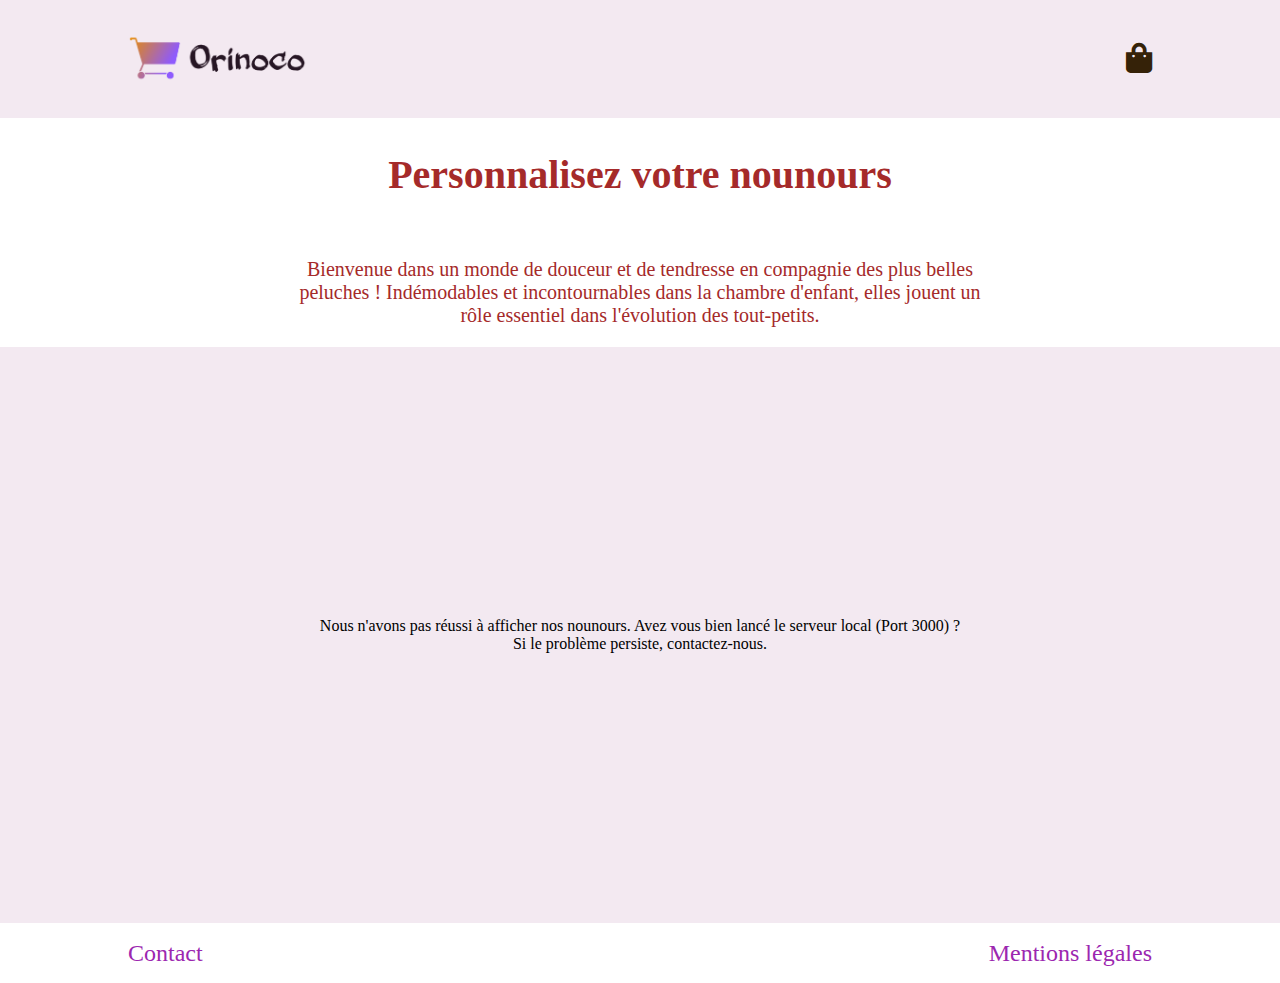
<file: Orinoco_P5/front-end/index.html>
<!DOCTYPE html>
<html lang="fr">

<head>
  <meta charset="UTF-8">
  <meta http-equiv="X-UA-Compatible" content="IE=edge">
  <meta name="viewport" content="width=device-width, initial-scale=1.0">
  <title>Accueil-OriNours</title>
  <!--link css-->
  <link href="https://cdn.jsdelivr.net/npm/bootstrap@5.0.2/dist/css/bootstrap.min.css" rel="stylesheet"
    integrity="sha384-EVSTQN3/azprG1Anm3QDgpJLIm9Nao0Yz1ztcQTwFspd3yD65VohhpuuCOmLASjC" crossorigin="anonymous">
  <link rel="stylesheet" href="./css/style.css">
  <link rel="stylesheet" href="https://cdnjs.cloudflare.com/ajax/libs/font-awesome/5.13.1/css/all.min.css">
</head>

<body>
  <header>
    <div class="container-fluid">
        <div class="header-container">
            <div class="nav">
                <a href="index.html"><img src="./images/logo.png" width="180" height="80" alt=""></a>
                <a href="panier.html"><div class="nav__cart">
                    <i class="fas fa-shopping-bag"></i>
                </a>
                </div>
            </div>
        </div>
    </div>
</header>
<main>
    <div class="teddy-bear__bg" >
        <div class="teddy-bear__bg__text-group">
            <h2 class="teddy-bear__bg__text-group__title">Personnalisez votre nounours</h2>
            <p class="teddy-bear__bg__text-group__subtitle">Bienvenue dans un monde de douceur et de tendresse en compagnie des plus belles peluches ! Indémodables et incontournables dans la chambre d'enfant, elles jouent un rôle essentiel dans l'évolution des tout-petits.</p>
        </div>                
    </div>
    <div class="products-container">
        <h3 class="title">Nos nounours</h3>
        <div class="products">
            
        </div>
    </div>
</main>
<footer>
    <div class="nav">
        <a href="" class="nav__link">Contact</a>
        <a href="" class="nav__link">Mentions légales</a>
    </div>
</footer>
  <!--Script-->
  <script text="javascript" src="./js/index.js"></script>
</body>

</html>
</file>
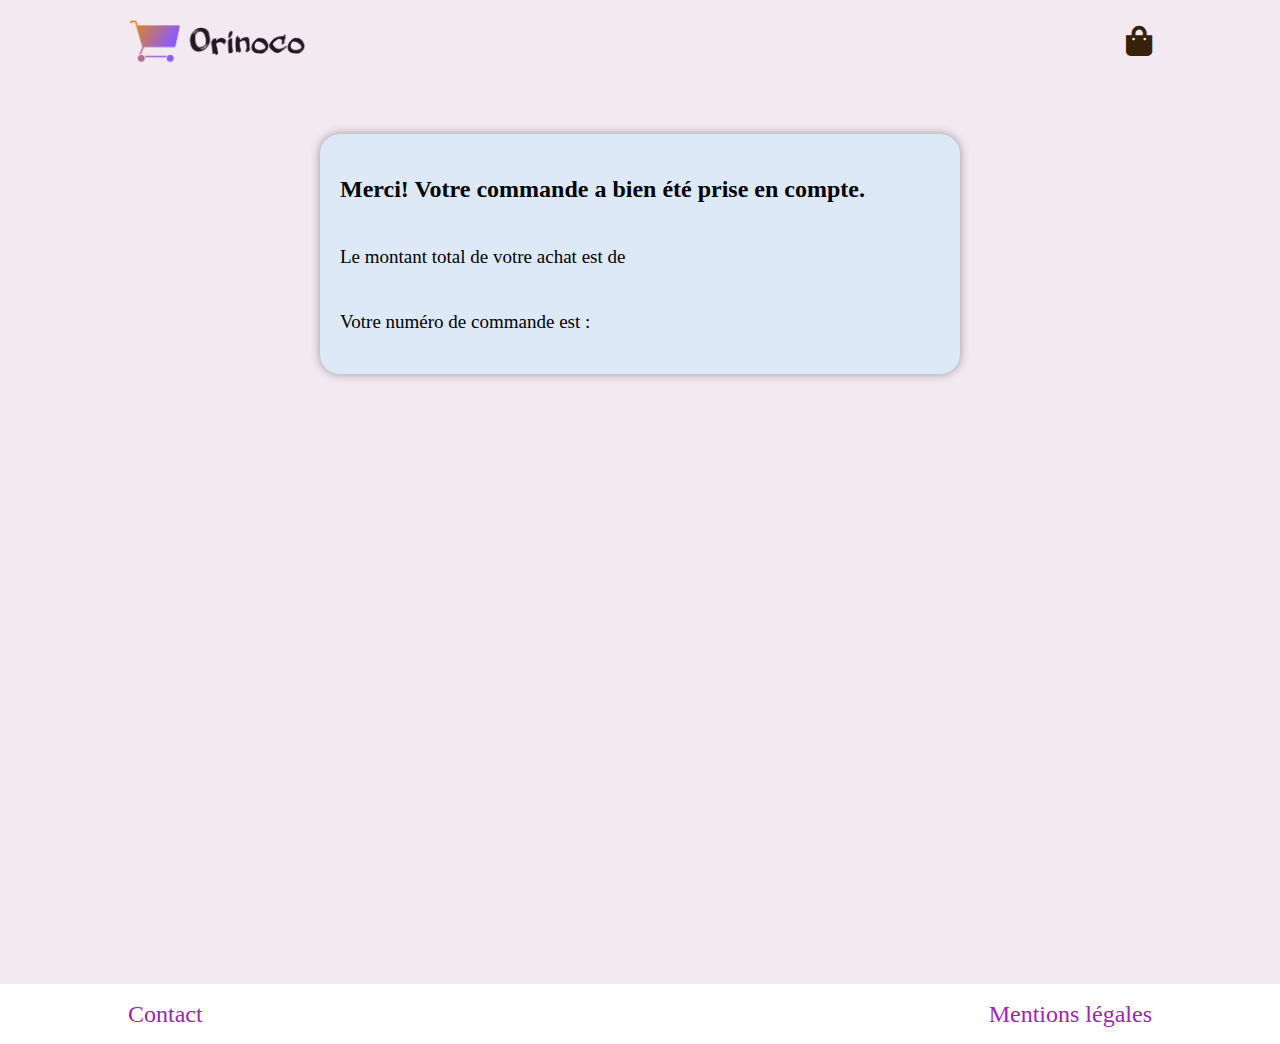
<file: Orinoco_P5/front-end/confirmation.html>
<!DOCTYPE html>
<html lang="fr">

<head>
    <meta charset="UTF-8">
    <meta http-equiv="X-UA-Compatible" content="IE=edge">
    <meta name="viewport" content="width=device-width, initial-scale=1.0">
    <title>Confirmation-Orinours</title>
    <!--link stylesheet-->
    <link href="https://cdn.jsdelivr.net/npm/bootstrap@5.0.2/dist/css/bootstrap.min.css" rel="stylesheet"
        integrity="sha384-EVSTQN3/azprG1Anm3QDgpJLIm9Nao0Yz1ztcQTwFspd3yD65VohhpuuCOmLASjC" crossorigin="anonymous">
    <link rel="stylesheet" href="./css/confirmation.css">
    <link rel="stylesheet" href="https://cdnjs.cloudflare.com/ajax/libs/font-awesome/5.13.1/css/all.min.css">


</head>

<body>
    <header>
        <div class="container-fluid">
            <div class="header-container">
                <div class="nav">
                    <a href="index.html"><img src="./images/logo.png" width="180" height="80" alt=""></a>
                    <a href="panier.html">
                        <div class="nav__cart">
                            <i class="fas fa-shopping-bag"></i>
                        </div>
                    </a>
                </div>
            </div>
        </div>
    </header>
    <main>
        <div class="recap">
            <div class="confirm">
                <h2>Merci! Votre commande a bien été prise en compte.</h2>
                <p class="total">Le montant total de votre achat est de <span class="display-price"></span></p>
                <p class="orderid">Votre numéro de commande est : <span class="display-orderId"></span></p>
            </div>
        </div>
    </main>
    <footer>
        <div class="nav">
            <a href="" class="nav__link">Contact</a>
            <a href="" class="nav__link">Mentions légales</a>
        </div>
        <script src="./js/confirmation.js"></script>

</body>

</html>
</file>
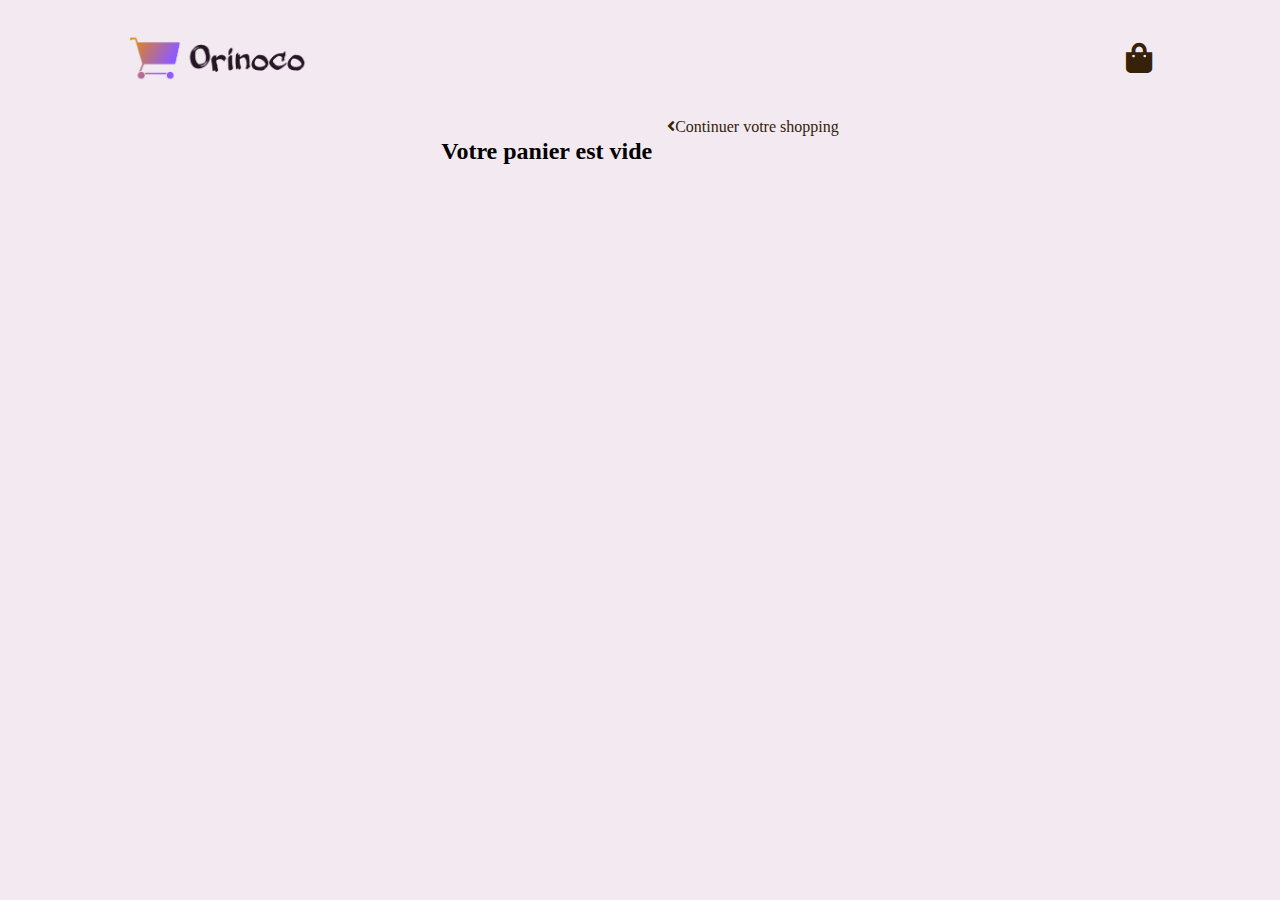
<file: Orinoco_P5/front-end/panier.html>
<!DOCTYPE html>
<html lang="fr">

<head>
  <meta charset="UTF-8">
  <meta http-equiv="X-UA-Compatible" content="IE=edge">
  <meta name="viewport" content="width=device-width, initial-scale=1.0">
  <title>Panier-Orinoco</title>
  <!--link css-->
  <link href="https://cdn.jsdelivr.net/npm/bootstrap@5.0.2/dist/css/bootstrap.min.css" rel="stylesheet"
    integrity="sha384-EVSTQN3/azprG1Anm3QDgpJLIm9Nao0Yz1ztcQTwFspd3yD65VohhpuuCOmLASjC" crossorigin="anonymous">
  <link rel="stylesheet" href="./css/panier.css">
  <link href="//maxcdn.bootstrapcdn.com/font-awesome/4.1.0/css/font-awesome.min.css" rel="stylesheet">
  <link rel="stylesheet" href="https://cdnjs.cloudflare.com/ajax/libs/font-awesome/5.13.1/css/all.min.css">

</head>

<body>
  <header>
    <header>
      <div class="container-fluid">
          <div class="header-container">
              <div class="nav">
                  <a href="index.html"><img src="./images/logo.png" width="180" height="80" alt=""></a>
                  <a href="panier.html"><div class="nav__cart">
                      <i class="fas fa-shopping-bag"></i>
                  </a>
                  </div>
          </div>
      </div>
  </header>
  <main>
      <div class="container">
          <div class="cart-card">
              <h2 class="cart">Votre panier</h2>
              <div class="cart-card__recap">
                  <div class="cart-card__recap__row ">
                      <div class="cart-card__recap__title first-line">Nom</div>
                      <div class="cart-card__recap__title title-quantity first-line">Quantité</div>
                      <div class="cart-card__recap__title data-price first-line">Prix </div>

                  </div>                     
                  <div class="width-to-empty-cart">
                      <a href="panier.html">
                          <div class="btn btn-outline-danger" id="to-empty-cart">
                              Vider le panier
                          </div>
                      </a>
                  </div>
                  <h2 class="total"></h2>            
              </div>
  
              <div class="cart-card__form">
                  <h2>Adresse de livraison</h2>
                  <form class="form">
                      <div class="name-and-lastname">
                          <div class="cart-card__form-line" id="bloc__name">
                              <label  for="name" class="form-control">Prénom :</label>
                              <input type="text" class="form-control" placeholder="Prénom" id="name" value="Tchèssi" name="user_name" required> 
                          </div>
                          <div class="cart-card__form-line" id="bloc__lastname">
                              <label for="lastname" class="form-control">Nom :</label>
                              <input type="text" class="form-control" placeholder="Nom" id="lastname" value="Pre" name="user_lastname" required>
                          </div>
                      </div>        
                      <div class="postal-and-city">
                          <div class="cart-card__form-line" id="bloc__postal">
                              <label for="postal" class="form-control">Code postal :</label>
                              <input type="text" class="form-control" placeholder="Code postal" id="postal" value="13001" name="user_postal" required>
                          </div>
                          <div class="cart-card__form-line" id="bloc__city">
                              <label for="city" class="form-control">Ville :</label>
                              <input type="text" class="form-control" placeholder="Ville" id="city" value="Marseille" name="user_city" required>
                          </div>
                      </div>
                      <div class="cart-card__form-line" id="bloc__adress">
                          <label for="adress" class="form-control">Adresse :</label>
                          <input type="text" class="form-control" placeholder="Adresse de livraison" id="adress" value="20 rue togoville" name="user_adress" required>
                      </div>
                      <div class="cart-card__form-line" id="bloc__mail">
                          <label for="mail" class="form-control">Adresse mail :</label>
                          <input type="email" class="form-control" placeholder="Adresse mail" id="mail" value="tchesspreza@yahoo.fr" name="user_mail" required>
                      </div>
                      <div class="cart-card__form-line" id="bloc__phone">
                          <label for="phone" class="form-control">Numéro de téléphone :</label>
                          <input type="tel" class="form-control" placeholder="Numéro de téléphone" id="phone" value="0688334477" name="phone" required >
                      </div>
                      <div class="erreur" ></div>
                      <div class="cart-card__form__buttons">
                              <button id="submit" class="btn btn-outline-success" >Commander</div>
                      </div>
                      
                  </form>

                  <div class="added-to-cart-confirmation">
                      <p class="confirmation-text"></p>
                  </div>
                  
                  
              </div>
          </div>
          <div class="if-empty-cart">
              <h2>Votre panier est vide</h2>
              <div class="product-card__infos__buttons">
                <a href="index.html">
                    <div class="btn btn-outline-info">
                        <i class="fas fa-angle-left"></i>Continuer votre shopping
                    </div>
                </a>
          </div>
      </div>
  </main>
    <!--Script-->
  <script src="./js/panier.js"></script>
</body>

</html>
</file>
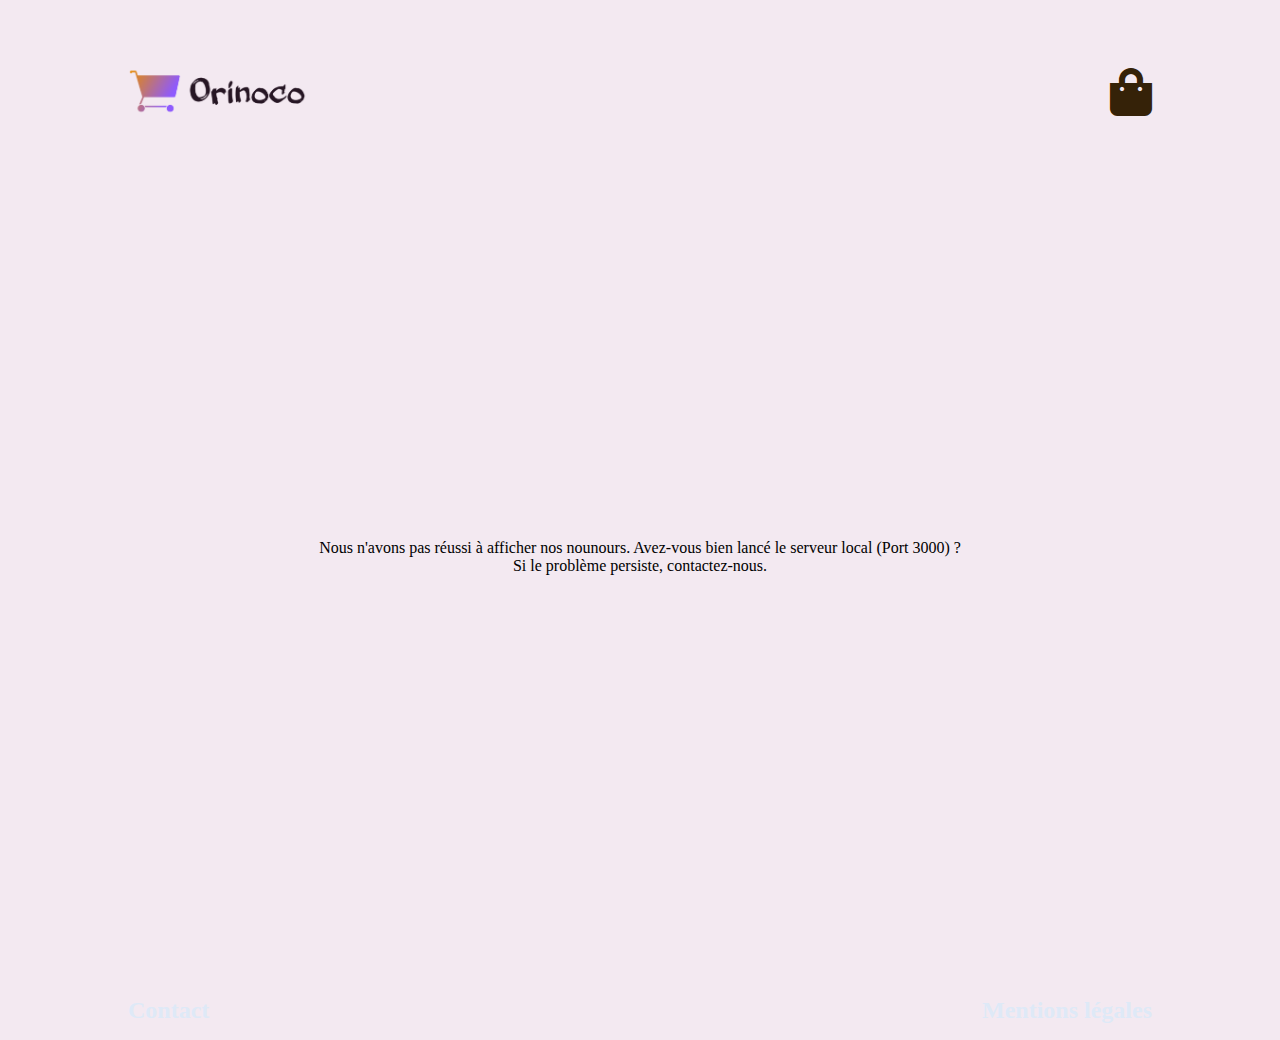
<file: Orinoco_P5/front-end/produit.html>
<!DOCTYPE html>
<html lang="fr">

<head>
    <meta charset="UTF-8">
    <meta http-equiv="X-UA-Compatible" content="IE=edge">
    <meta name="viewport" content="width=device-width, initial-scale=1.0">
    <title>Page produit-Orinoco</title>
    <!--link stylesheet-->
    <link href="https://cdn.jsdelivr.net/npm/bootstrap@5.0.2/dist/css/bootstrap.min.css" rel="stylesheet"
    integrity="sha384-EVSTQN3/azprG1Anm3QDgpJLIm9Nao0Yz1ztcQTwFspd3yD65VohhpuuCOmLASjC" crossorigin="anonymous">
    <link rel="stylesheet" href="./css/produit.css">
    <link rel="stylesheet" href="https://cdnjs.cloudflare.com/ajax/libs/font-awesome/5.13.1/css/all.min.css">


</head>

<body>
    <header>
        <div class="container-fluid">
            <div class="header-container">
                <div class="nav">
                    <a href="index.html"><img src="./images/logo.png" width="180" height="80" alt=""></a>
                    <a href="panier.html"><div class="nav__cart">
                        <i class="fas fa-shopping-bag"></i>
                        </div>
                    </a>
                    </div>
            </div>
        </div>
    </header>
    <main>
        <div class="container">
            <div class="product-card">
                <div class="product-card__img">
                    <img src="" alt="" class="img">
                </div>
                <div class="product-card__infos">
                    <div class="product-card__infos__title"></div>
                    <div class="product-card__infos__description"></div>
                    <div class="product-card__infos__price"></div>
                    <div class="product-card__infos__quantity">
                        <label for="bearNum">Quantité :</label>
                        <input class="form-control" id="bearNum"  type="number" name="bearNum" value="1" min="1">
                    </div>
                    <div class="product-card__infos__color">
                        <label for="color-select">Couleur :</label>
                        <select class="form-select" name="color" id="color-select">
                        </select>
                    </div>
                    <div class="added-to-cart-confirmation">
                        <p class="confirmation-text"></p>
                    </div>
                    <div class="product-card__infos__buttons">
                        <a href="index.html">
                            <div class="btn btn-warning">
                                <i class="fas fa-angle-left"></i>SHOPPING
                            </div>
                        </a>
                        <a href="#">
                            <div class="btn btn-success" id="add-to-cart">
                                AJOUTER AU PANIER
                            </div>
                        </a>
                    </div>
                </div>
            </div>
        </div>
    </main>
    <footer>
        <div class="nav">
            <a href="" class="nav__link">Contact</a>
            <a href="" class="nav__link">Mentions légales</a>
        </div>
    </footer>
    <script src="./js/produit.js"></script>
</body>

</html>
</file>
<file: Orinoco_P5/front-end/css/style.css>
body {
  font-family: "Josefin sans";
  margin: 0;
  padding: 0;
}

a {
  text-decoration: none;
  color: #352208;
}

h1 {
  font-family: "MV Boli";
}
.container-fluid {
  display: -webkit-box;
  display: -ms-flexbox;
  display: flex;
  -webkit-box-align: center;
      -ms-flex-align: center;
          align-items: center;
  width: 100%;
  background: #F3E9F1;
}
.header-container {
  width: 100%;
  display: -webkit-box;
  display: -ms-flexbox;
  display: flex;
  -webkit-box-pack: center;
      -ms-flex-pack: center;
          justify-content: center;
  -ms-flex-item-align: center;
      align-self: center;
}

.nav {
  display: -webkit-box;
  display: -ms-flexbox;
  display: flex;
  -webkit-box-pack: justify;
      -ms-flex-pack: justify;
          justify-content: space-between;
  -webkit-box-align: center;
      -ms-flex-align: center;
          align-items: center;
  width: 80%;
  padding: 17px 0;
}

.nav__logo {
  color: #352208;
  font-size: 27px;
}

.nav__cart {
  position: relative;
  color: #352208;
  font-size: 30px;
}

.nav__cart:hover a {
  color: #613e0f;
  -webkit-transition: 0.3s;
  transition: 0.3s;
}

.nav__cart__number {
  display: -webkit-inline-box;
  display: -ms-inline-flexbox;
  display: inline-flex;
  -webkit-box-pack: center;
      -ms-flex-pack: center;
          justify-content: center;
  -webkit-box-align: center;
      -ms-flex-align: center;
          align-items: center;
  font-size: 20px;
  position: absolute;
  padding: 0px 10px;
  background-color: #F3E9F1;
  color: #dee9f7;
  top: -15px;
  right: -15px;
  border-radius: 200px;
}
.nav__cart__number p {
  margin: 0;
  padding: 0;
  height: auto;
}

.teddy-bear {
  max-width: 700px;
}
/* images nounous */
.teddy-bear__bg {
  background-color: #fff;
  display: -webkit-box;
  display: -ms-flexbox;
  display: flex;
  -webkit-box-pack: center;
      -ms-flex-pack: center;
          justify-content: center;
  -ms-flex-item-align: center;
      align-self: center;
}

.teddy-bear__bg__text-group {
  color: #dee9f7;
  margin: 0 20px;
  display: -webkit-box;
  display: -ms-flexbox;
  display: flex;
  -webkit-box-orient: vertical;
  -webkit-box-direction: normal;
      -ms-flex-direction: column;
          flex-direction: column;
  -webkit-box-align: center;
      -ms-flex-align: center;
          align-items: center;
  -webkit-box-pack: center;
      -ms-flex-pack: center;
          justify-content: center;
  width: 100%;
  max-width: 700px;
}

.teddy-bear__bg__text-group__title {
  font-size: 40px;
  font-weight: bold;
  text-align: center;
  max-width: 700px;
  margin-bottom: 40px;
  color: brown;
}

p {
  color: brown;
}

.teddy-bear__bg__text-group__subtitle {
  font-size: 20px;
  text-align: center;
}

.product__infos__price {
  background-color: bisque;
  padding: 0px 5px;
}
main .products-container {
  background-color: #F3E9F1;
  display: -webkit-box;
  display: -ms-flexbox;
  display: flex;
  -webkit-box-pack: center;
      -ms-flex-pack: center;
          justify-content: center;
  -ms-flex-item-align: center;
      align-self: center;
  -webkit-box-orient: vertical;
  -webkit-box-direction: normal;
      -ms-flex-direction: column;
          flex-direction: column;
  padding: 20px 0;
}

main .products-container h3 {
  font-family: "MV Boli";
  font-size: 40px;
  margin-bottom: 50px;
  text-align: center;
}

main .products-container .products {
  display: -webkit-box;
  display: -ms-flexbox;
  display: flex;
  -webkit-box-pack: center;
      -ms-flex-pack: center;
          justify-content: center;
  -ms-flex-item-align: center;
      align-self: center;
  margin: 0 5%;
  display: -ms-grid;
  display: grid;
  -ms-grid-columns: 1fr 1fr 1fr;
      grid-template-columns: 1fr 1fr 1fr;
  -ms-grid-rows: 1fr 1fr;
      grid-template-rows: 1fr 1fr;
  grid-gap: 30px;
  max-width: 1700px;
}

main .products-container .products .product {
  position: relative;
  display: -webkit-box;
  display: -ms-flexbox;
  display: flex;
  -webkit-box-orient: vertical;
  -webkit-box-direction: normal;
      -ms-flex-direction: column;
          flex-direction: column;
  -webkit-box-pack: justify;
      -ms-flex-pack: justify;
          justify-content: space-between;
  width: 100%;
  height: 100%;
  background: F3E9F1;
  border-radius: 20px 20px 20px 20px;
  -webkit-box-shadow: 0px 0px 3px 0px rgb(63 63 63 / 80%);
          box-shadow: 0px 0px 3px 0px rgb(63 63 63 / 80%);
}

main .products-container .products .product:hover {
  -webkit-transform: scale(1.03, 1.03);
          transform: scale(1.03, 1.03);
  -webkit-transition: 0.3s ease;
  transition: 0.3s ease;
  opacity: 0.9;
}

main .products-container .products .product__img {
  width: 100%;
  height: 100%;
  background: #F3E9F1;
  border-radius: 20px 20px 0 0;
}

main .products-container .products .product__img img {
  border-radius: 20px;
  width: 100%;
  height: 100%;
  -o-object-fit: cover;
     object-fit: cover;
}

main .products-container .products .product__infos {
  position: absolute;
  bottom: 0;
  display: -webkit-box;
  display: -ms-flexbox;
  display: flex;
  -webkit-box-align: center;
      -ms-flex-align: center;
          align-items: center;
  height: 20%;
  width: 100%;
  padding: 0 20px;
  background: white;
  display: flex;
  -webkit-box-pack: justify;
      -ms-flex-pack: justify;
          justify-content: space-between;
  font-size: 25px;
  color: brown;
  font-weight: 700;
}

footer {
  background: #fff;
  display: -webkit-box;
  display: -ms-flexbox;
  display: flex;
  -webkit-box-pack: center;
      -ms-flex-pack: center;
          justify-content: center;
  -ms-flex-item-align: center;
      align-self: center;
  width: 100%;
  height: 60px;
}

footer .nav {
  max-width: 1700px;
  color: #dee9f7;
  display: -webkit-box;
  display: -ms-flexbox;
  display: flex;
  -webkit-box-pack: justify;
      -ms-flex-pack: justify;
          justify-content: space-between;
  width: 80%;
  padding: 0 40px;
}

footer .nav__link {
  color: #9c27b0;
  font-size: 24px;
}

@media screen and (max-width: 1100px) {
  main .products-container .products {
    -ms-grid-columns: 1fr 1fr;
        grid-template-columns: 1fr 1fr;
  }
  main .products-container .products .product__infos {
    font-size: 20px;
  }
}

@media screen and (max-width: 600px) {
  main .products-container .products {
    -ms-grid-columns: 1fr;
        grid-template-columns: 1fr;
  }
  main .products-container .products .product__infos {
    font-size: 20px;
  }
  footer .nav {
    width: 90%;
  }
  footer .nav__link {
    font-size: 20px;
  }
}
</file>
<file: Orinoco_P5/front-end/css/confirmation.css>
body {
    font-family: "Josefin sans";
    margin: 0;
    padding: 0;
    max-height: 100vh;
    background-color: #F3E9F1;
  }
  
  a {
    text-decoration: none;
    color: #352208;
  }
  
  h1 {
    font-family: "MV Boli";
  }
  
  .container-fluid {
    display: -webkit-box;
    display: -ms-flexbox;
    display: flex;
    -webkit-box-align: center;
        -ms-flex-align: center;
            align-items: center;
    width: 100%;
    background: #F3E9F1;
  }
  
  .header-container {
    width: 100%;
    display: -webkit-box;
    display: -ms-flexbox;
    display: flex;
    -webkit-box-pack: center;
        -ms-flex-pack: center;
            justify-content: center;
    -ms-flex-item-align: center;
        align-self: center;
  }
  
  .nav {
    display: -webkit-box;
    display: -ms-flexbox;
    display: flex;
    -webkit-box-pack: justify;
        -ms-flex-pack: justify;
            justify-content: space-between;
    -webkit-box-align: center;
        -ms-flex-align: center;
            align-items: center;
    width: 80%;
  }
  
  .nav__logo {
    color: #352208;
    font-size: 30px;
  }
  
  .nav__cart {
    position: relative;
    color: #352208;
    font-size: 30px;
  }
  
  .nav__cart:hover a {
    color: #613e0f;
    -webkit-transition: 0.3s;
    transition: 0.3s;
  }
  
  .nav__cart__number {
    display: -webkit-inline-box;
    display: -ms-inline-flexbox;
    display: inline-flex;
    -webkit-box-pack: center;
        -ms-flex-pack: center;
            justify-content: center;
    -webkit-box-align: center;
        -ms-flex-align: center;
            align-items: center;
    font-size: 20px;
    position: absolute;
    padding: 5px 5px;
    height: 14px;
    background-color: #F3E9F1;
    color: #dee9f7;
    top: -15px;
    right: -15px;
    border-radius: 200px;
  }
  
  .nav__cart__number p {
    margin: 0;
    padding: 0;
    height: auto;
  }
  
  .recap {
    display: -webkit-box;
    display: -ms-flexbox;
    display: flex;
    -webkit-box-pack: center;
        -ms-flex-pack: center;
            justify-content: center;
    -ms-flex-item-align: center;
        align-self: center;
    width: 100%;
    background: #F3E9F1;
    height: 100vh;
  }
  
  .recap .confirm {
    padding: 20px;
    overflow: hidden;
    margin: 50px 15px;
    display: -webkit-box;
    display: -ms-flexbox;
    display: flex;
    -webkit-box-orient: vertical;
    -webkit-box-direction: normal;
        -ms-flex-direction: column;
            flex-direction: column;
    -ms-flex-pack: distribute;
        justify-content: space-around;
    width: 600px;
    background: #dee9f7;
    border-radius: 20px 20px 20px 20px;
    -webkit-box-shadow: 0px 0px 10px 0px rgba(63, 63, 63, 0.49);
            box-shadow: 0px 0px 10px 0px rgba(63, 63, 63, 0.49);
    text-decoration: none;
    height: 200px;
  }
  
  .recap p {
    font-size: 19px;
  }
  
  .recap p span {
    font-weight: bold;
  }
  
  footer {
    background: #ffffff;
    display: -webkit-box;
    display: -ms-flexbox;
    display: flex;
    -webkit-box-pack: center;
        -ms-flex-pack: center;
            justify-content: center;
    -ms-flex-item-align: center;
        align-self: center;
    width: 100%;
    height: 60px;
  }
  
  footer .nav {
    max-width: 1700px;
    color: #dee9f7;
    display: -webkit-box;
    display: -ms-flexbox;
    display: flex;
    -webkit-box-pack: justify;
        -ms-flex-pack: justify;
            justify-content: space-between;
    width: 80%;
    padding: 0 40px;
  }
  
  footer .nav__link {
    color: #9c27b0;
    font-size: 24px;
  }
  
  @media screen and (max-width: 530px) {
    footer .nav {
      width: 90%;
    }
    footer .nav__link {
      font-size: 20px;
    }
  }
</file>
<file: Orinoco_P5/front-end/css/panier.css>
body {
  font-family: "Josefin sans";
  margin: 0;
  padding: 0;
  background-color:#F3E9F1;
}

a {
  text-decoration: none;
  color: #352208;
}

.container-fluid {
  display: -webkit-box;
  display: -ms-flexbox;
  display: flex;
  -webkit-box-align: center;
      -ms-flex-align: center;
          align-items: center;
  width: 100%;
  background: #F3E9F1;
}

.header-container {
  width: 100%;
  display: -webkit-box;
  display: -ms-flexbox;
  display: flex;
  -webkit-box-pack: center;
      -ms-flex-pack: center;
          justify-content: center;
  -ms-flex-item-align: center;
      align-self: center;
}

.nav {
  display: -webkit-box;
  display: -ms-flexbox;
  display: flex;
  -webkit-box-pack: justify;
      -ms-flex-pack: justify;
          justify-content: space-between;
  -webkit-box-align: center;
      -ms-flex-align: center;
          align-items: center;
  width: 80%;
  padding: 17px 0;
}

.nav__cart {
  position: relative;
  color: #352208;
  font-size: 30px;
}

.nav__cart:hover a {
  color: #613e0f;
  -webkit-transition: 0.3s;
  transition: 0.3s;
}

.nav__cart__number {
  display: -webkit-inline-box;
  display: -ms-inline-flexbox;
  display: inline-flex;
  -webkit-box-pack: center;
      -ms-flex-pack: center;
          justify-content: center;
  -webkit-box-align: center;
      -ms-flex-align: center;
          align-items: center;
  font-size: 20px;
  position: absolute;
  padding: 5px 5px;
  height: 14px;
  background-color:#F3E9F1;
  color: #dee9f7;
  top: -15px;
  right: -15px;
  border-radius: 200px;
}

.nav__cart__number p {
  margin: 0;
  padding: 0;
  height: auto;
}
main {
    background-color: #F3E9F1;
}
.container {
  display: -webkit-box;
  display: -ms-flexbox;
  display: flex;
  -webkit-box-pack: center;
      -ms-flex-pack: center;
          justify-content: center;
  -ms-flex-item-align: center;
      align-self: center;
  width: 100%;
  background: #F3E9F1;
}

.container .cart-card {
  overflow: hidden;
  margin: 50px 15px;
  display: none;
  width: 600px;
  background: #af41b72b;
  border-radius: 20px 20px 20px 20px;
  -webkit-box-shadow: 0px 0px 3px 0px rgb(63 63 63 / 80%);
          box-shadow: 0px 0px 3px 0px rgb(63 63 63 / 80%);
        
}

.container .cart-card .cart {
  margin-left: 10px;
  padding-top: 15px;
  text-align: center;
}

.container .cart-card__recap {
  margin: 10px 0 10px 0px;
  width: 100%;
  background: #ffffff;
}

.container .cart-card__recap__row {
  display: -webkit-box;
  display: -ms-flexbox;
  display: flex;
  -webkit-box-pack: justify;
      -ms-flex-pack: justify;
          justify-content: space-between;
  width: 100%;
}

.container .cart-card__recap .first-line {
  display: -webkit-box;
  display: -ms-flexbox;
  display: flex;
  -webkit-box-pack: center;
      -ms-flex-pack: center;
          justify-content: center;
  -ms-flex-item-align: center;
      align-self: center;
  font-size: 19px;
  text-decoration: underline;
}

.container .cart-card__recap__title {
  display: -webkit-box;
  display: -ms-flexbox;
  display: flex;
  -webkit-box-pack: center;
      -ms-flex-pack: center;
          justify-content: center;
  -ms-flex-item-align: center;
      align-self: center;
  width: 120px;
  height: 30px;
  font-weight: bold;
}

.container .cart-card__recap__data {
  display: -webkit-box;
  display: -ms-flexbox;
  display: flex;
  -webkit-box-pack: center;
      -ms-flex-pack: center;
          justify-content: center;
  -ms-flex-item-align: center;
      align-self: center;
  width: 120px;
  margin: 2px 0;
  height: 30px;
}

.container .cart-card__recap__data .fa-trash:hover {
  cursor: pointer;
  opacity: 0.7;
  font-size: 17px;
  -webkit-transition: 0.3s;
  transition: 0.3s;
}

.container .cart-card__recap .cart-card__form__button {
  margin: 5px 0;
  width: 130px;
  padding: 20px;
  border-radius: 5px;
  border: solid 1px #352208;
}

.container .cart-card__form {
  width: 100%;
  display: -webkit-box;
  display: -ms-flexbox;
  display: flex;
  -webkit-box-orient: vertical;
  -webkit-box-direction: normal;
      -ms-flex-direction: column;
          flex-direction: column;
  -webkit-box-pack: center;
      -ms-flex-pack: center;
          justify-content: center;
  -webkit-box-align: center;
      -ms-flex-align: center;
          align-items: center;
  color: #352208;
  height: 100%;
}

.container .cart-card__form .form {
  width: 80%;
  display: -webkit-box;
  display: -ms-flexbox;
  display: flex;
  -webkit-box-orient: vertical;
  -webkit-box-direction: normal;
      -ms-flex-direction: column;
          flex-direction: column;
  -webkit-box-pack: start;
      -ms-flex-pack: start;
          justify-content: flex-start;
  -webkit-box-align: stretch;
      -ms-flex-align: stretch;
          align-items: stretch;
}

.container .cart-card__form .name-and-lastname {
  display: -webkit-box;
  display: -ms-flexbox;
  display: flex;
  -webkit-box-pack: justify;
      -ms-flex-pack: justify;
          justify-content: space-between;
  width: 100%;
}

.container .cart-card__form .postal-and-city {
  display: -webkit-box;
  display: -ms-flexbox;
  display: flex;
  -webkit-box-pack: justify;
      -ms-flex-pack: justify;
          justify-content: space-between;
  width: 100%;
}

.container .cart-card__form .cart-card__form-line {
  margin: 5px 5px 0px 0px;
}

.container .cart-card__form .cart-card__form-line label {
  display: none;
}

.container .cart-card__form .cart-card__form-line {
  width: 100%;
  max-width: 300px;
}

.container .cart-card__form #bloc__phone {
  width: 100%;
}

.container .cart-card__form #bloc__mail {
  width: 100%;
}

.container .cart-card__form #bloc__mail input[type="text"] {
  margin: 10px;
}

.container .cart-card__form #bloc__mail #bloc__adress {
  display: -webkit-box;
  display: -ms-flexbox;
  display: flex;
  -webkit-box-orient: vertical;
  -webkit-box-direction: normal;
      -ms-flex-direction: column;
          flex-direction: column;
  width: 100%;
}

.container .cart-card__form__buttons {
  display: -webkit-box;
  display: -ms-flexbox;
  display: flex;
  -ms-flex-pack: distribute;
      justify-content: space-around;
  text-align: center;
}

.container .cart-card__form__quantity {
  margin-bottom: 20px;
}

.container .cart-card__form__color {
  margin-bottom: 40px;
}

.container .cart-card__form .cart-card__form__button {
  padding: 20px;
  background: #F3E9F1;
  border-radius: 5px;
  border: solid 1px #352208;
}

.container .cart-card__form .erreur {
  padding: 5px 0;
  color: red;
}
.if-empty-cart {
  display: flex;
  justify-content: center;
}
.container .cart-card__form .to-pay {
  font-family: Josefin Sans;
  font-size: 18px;
  margin-bottom: 20px;
  display: -webkit-box;
  display: -ms-flexbox;
  display: flex;
  -webkit-box-pack: center;
      -ms-flex-pack: center;
          justify-content: center;
  -ms-flex-item-align: center;
      align-self: center;
}

.container .cart-card__form .to-pay:hover {
  cursor: pointer;
  opacity: 0.8;
}

.container .if-empty-cart {
  display: -webkit-box;
  display: -ms-flexbox;
  display: flex;
  -webkit-box-pack: center;
      -ms-flex-pack: center;
          justify-content: center;
  -ms-flex-item-align: center;
      align-self: center;
  height: 90vh;
}

.container .if-empty-cart h2 {
  margin-top: 75px;
}

.container .if-empty-cart h2 a {
  color: black;
  text-decoration: underline;
}

.container .total {
  margin-bottom: 0;
  padding-left: 15px;
}

.title-quantity {
  display: -webkit-box;
  display: -ms-flexbox;
  display: flex;
  -webkit-box-pack: center;
      -ms-flex-pack: center;
          justify-content: center;
  -ms-flex-item-align: center;
      align-self: center;
}

.title-remove {
  display: -webkit-box;
  display: -ms-flexbox;
  display: flex;
  -webkit-box-pack: center;
      -ms-flex-pack: center;
          justify-content: center;
  -ms-flex-item-align: center;
      align-self: center;
}

.data-bin {
  display: -webkit-box;
  display: -ms-flexbox;
  display: flex;
  -webkit-box-pack: center;
      -ms-flex-pack: center;
          justify-content: center;
  -ms-flex-item-align: center;
      align-self: center;
}

.data-quantity {
  display: -webkit-box;
  display: -ms-flexbox;
  display: flex;
  -webkit-box-pack: center;
      -ms-flex-pack: center;
          justify-content: center;
  -ms-flex-item-align: center;
      align-self: center;
}

.width-to-empty-cart {
  display: -webkit-box;
  display: -ms-flexbox;
  display: flex;
  -webkit-box-pack: center;
      -ms-flex-pack: center;
          justify-content: center;
  -webkit-box-align: end;
      -ms-flex-align: end;
          align-items: flex-end;
}

.width-to-empty-cart .to-empty-cart {
  display: -webkit-box;
  display: -ms-flexbox;
  display: flex;
  -webkit-box-pack: center;
      -ms-flex-pack: center;
          justify-content: center;
  -ms-flex-item-align: center;
      align-self: center;
}
.btn-outline-info {
  margin-left: 15px;
}

.width-to-empty-cart .to-empty-cart:hover {
  cursor: pointer;
  opacity: 0.8;
}

footer {
  background: #fff;
  display: -webkit-box;
  display: -ms-flexbox;
  display: flex;
  -webkit-box-pack: center;
      -ms-flex-pack: center;
          justify-content: center;
  -ms-flex-item-align: center;
      align-self: center;
  width: 100%;
  height: 60px;
}

footer .nav {
  max-width: 1700px;
  color: #dee9f7;
  display: -webkit-box;
  display: -ms-flexbox;
  display: flex;
  -webkit-box-pack: justify;
      -ms-flex-pack: justify;
          justify-content: space-between;
  width: 80%;
  padding: 0 40px;
}

footer .nav__link {
  color: #9c27b0;
  font-size: 24px;
}

@media screen and (max-width: 530px) {
  .cart-card {
    height: 750px;
  }
  .data-bin {
    display: none;
  }
  .data-price {
    display: -webkit-box;
    display: -ms-flexbox;
    display: flex;
    -webkit-box-pack: center;
        -ms-flex-pack: center;
            justify-content: center;
    -ms-flex-item-align: center;
        align-self: center;
  }
  .name-and-lastname,
  .postal-and-city {
    -webkit-box-orient: vertical;
    -webkit-box-direction: normal;
        -ms-flex-direction: column;
            flex-direction: column;
    -webkit-box-pack: center;
        -ms-flex-pack: center;
            justify-content: center;
  }
  .cart-card__form-line {
    display: -webkit-box;
    display: -ms-flexbox;
    display: flex;
    -webkit-box-pack: center;
        -ms-flex-pack: center;
            justify-content: center;
    -ms-flex-item-align: center;
        align-self: center;
    width: 100%;
  }
  input {
    width: 100%;
  }
  h2 {
    color: black;
    text-align: center;
  }
  footer .nav {
    width: 90%;
  }
  footer .nav__link {
    font-size: 20px;
  }
}
</file>
<file: Orinoco_P5/front-end/css/produit.css>
body {
    font-family: "Josefin sans";
    margin: 0;
    padding: 0;
    background-color: #F3E9F1;
  }
  
  a {
    text-decoration: none;
    color: #352208;
    font-weight: 700;
  }
  
  h1 {
    font-family: "MV Boli";
  }
  .fa-shopping-bag:before {
    content: "\f290";
    font-size: -webkit-xxx-large;
}
.fa-shopping-bag:hover {
    color: rgba(9, 158, 9, 0.774);
}
  .container-fluid {
    display: -webkit-box;
    display: -ms-flexbox;
    display: flex;
    -webkit-box-align: center;
        -ms-flex-align: center;
            align-items: center;
    width: 100%;
    background: #F3E9F1;
  }
  
  .header-container {
    margin-top: 50px;
    width: 100%;
    display: -webkit-box;
    display: -ms-flexbox;
    display: flex;
    -webkit-box-pack: center;
        -ms-flex-pack: center;
            justify-content: center;
    -ms-flex-item-align: center;
        align-self: center;
  }
  
  .nav {
    display: -webkit-box;
    display: -ms-flexbox;
    display: flex;
    -webkit-box-pack: justify;
        -ms-flex-pack: justify;
            justify-content: space-between;
    -webkit-box-align: center;
        -ms-flex-align: center;
            align-items: center;
    width: 80%;
  }
  
  .nav__logo {
    color: #352208;
    font-size: 30px;
  }
  
  .nav__cart {
    position: relative;
    color: #352208;
    font-size: 30px;
  }
  
  .nav__cart:hover a {
    color: #613e0f;
    -webkit-transition: 0.3s;
    transition: 0.3s;
  }
  
  .nav__cart__number {
    display: -webkit-inline-box;
    display: -ms-inline-flexbox;
    display: inline-flex;
    -webkit-box-pack: center;
        -ms-flex-pack: center;
            justify-content: center;
    -webkit-box-align: center;
        -ms-flex-align: center;
            align-items: center;
    font-size: 20px;
    position: absolute;
    padding: 5px 5px;
    height: 14px;
    background-color:#F3E9F1;
    color: #dee9f7;
    top: -15px;
    right: -15px;
    border-radius: 200px;
  }
  
  .nav__cart__number p {
    margin: 0;
    padding: 0;
    height: auto;
  }
  
  .container {
    display: -webkit-box;
    display: -ms-flexbox;
    display: flex;
    -webkit-box-pack: center;
        -ms-flex-pack: center;
            justify-content: center;
    -ms-flex-item-align: center;
        align-self: center;
    width: 100%;
    background: #F3E9F1;
  }
  
  .container .product-card {
    margin: 50px 15px;
    display: -webkit-box;
    display: -ms-flexbox;
    display: flex;
    -webkit-box-orient: vertical;
    -webkit-box-direction: normal;
        -ms-flex-direction: column;
            flex-direction: column;
    width: 600px;
    background: #ffffff;
    border-radius: 20px 20px 20px 20px;
    -webkit-box-shadow:0px 0px 3px 0px rgb(63 63 63 / 74%);
            box-shadow:0px 0px 3px 0px rgb(63 63 63 / 74%);
  }
  
  .container .product-card__img {
    border-radius: 20px 20px 20px 20px;
  }
  
  .container .product-card__infos {
    color: #352208;
    padding: 15px;
    height: 100%;
  }
  
  .container .product-card__infos__title {
    font-family: "MV Boli";
    font-size: 32px;
    font-weight: 700;
    color: brown;
  }
  
  .container .product-card__infos__description {
    font-size: 20px;
    margin: 10px 0;
    font-weight: 500;
  }
  
  .container .product-card__infos__price {
    font-size: 30px;
    font-weight: bold;
    margin: 20px 0;
  }
  
  .container .product-card__infos__buttons {
    display: -webkit-box;
    display: -ms-flexbox;
    display: flex;
    -ms-flex-pack: distribute;
    justify-content: space-between;
    text-align: center;
  }
  
  .container .product-card__infos__quantity {
    margin-bottom: 20px;
    display: flex;
    align-items: center;
  }
  
  .container .product-card__infos__color {
    margin-bottom: 40px;
  }
  
  .container .product-card__infos .added-to-cart-confirmation {
    visibility: hidden;
  }
  
  .container .product-card__infos .added-to-cart-confirmation p {
    padding: 5px;
    background-color: #64c264;
    border: #368a36 1px solid;
    text-align: center;
  }
  
  .container .product-card__infos .product-card__infos__button {
    padding: 10px;
    background: #4caf50;
    border-radius: 5px;
    border: solid 1px #352208;
  }
  
  .container .product-card__infos .back-to-home {
    background: #F3E9F1;
  }
  
  .container .product-card__img {
    height: 50%;
    width: 100%;
    background: #444;
  }
  
  .container .product-card__img img {
    -o-object-fit: cover;
       object-fit: cover;
    width: 100%;
    height: 100%;
    border-radius: 20px 20px 0 0;
  }
  
  #bearNum {
    width: 50px;
  }
  
  footer {
    background: #F3E9F1;
    display: -webkit-box;
    display: -ms-flexbox;
    display: flex;
    -webkit-box-pack: center;
        -ms-flex-pack: center;
            justify-content: center;
    -ms-flex-item-align: center;
        align-self: center;
    width: 100%;
    height: 60px;
  }
  
  footer .nav {
    max-width: 1700px;
    color: #dee9f7;
    display: -webkit-box;
    display: -ms-flexbox;
    display: flex;
    -webkit-box-pack: justify;
        -ms-flex-pack: justify;
            justify-content: space-between;
    width: 80%;
    padding: 0 40px;
  }
  
  footer .nav__link {
    color: #dee9f7;
    font-size: 24px;
  }
  
  @media screen and (max-width: 600px) {
    footer .nav {
      width: 90%;
    }
    footer .nav__link {
      font-size: 20px;
    }
  }
  
  @media screen and (max-width: 450px) {
    .container .product-card__infos__buttons {
      -webkit-box-orient: vertical;
      -webkit-box-direction: normal;
          -ms-flex-direction: column;
              flex-direction: column;
    }
    .container .product-card__infos__buttons .product-card__infos__button {
      margin: 5px 0;
    }
  }
</file>
